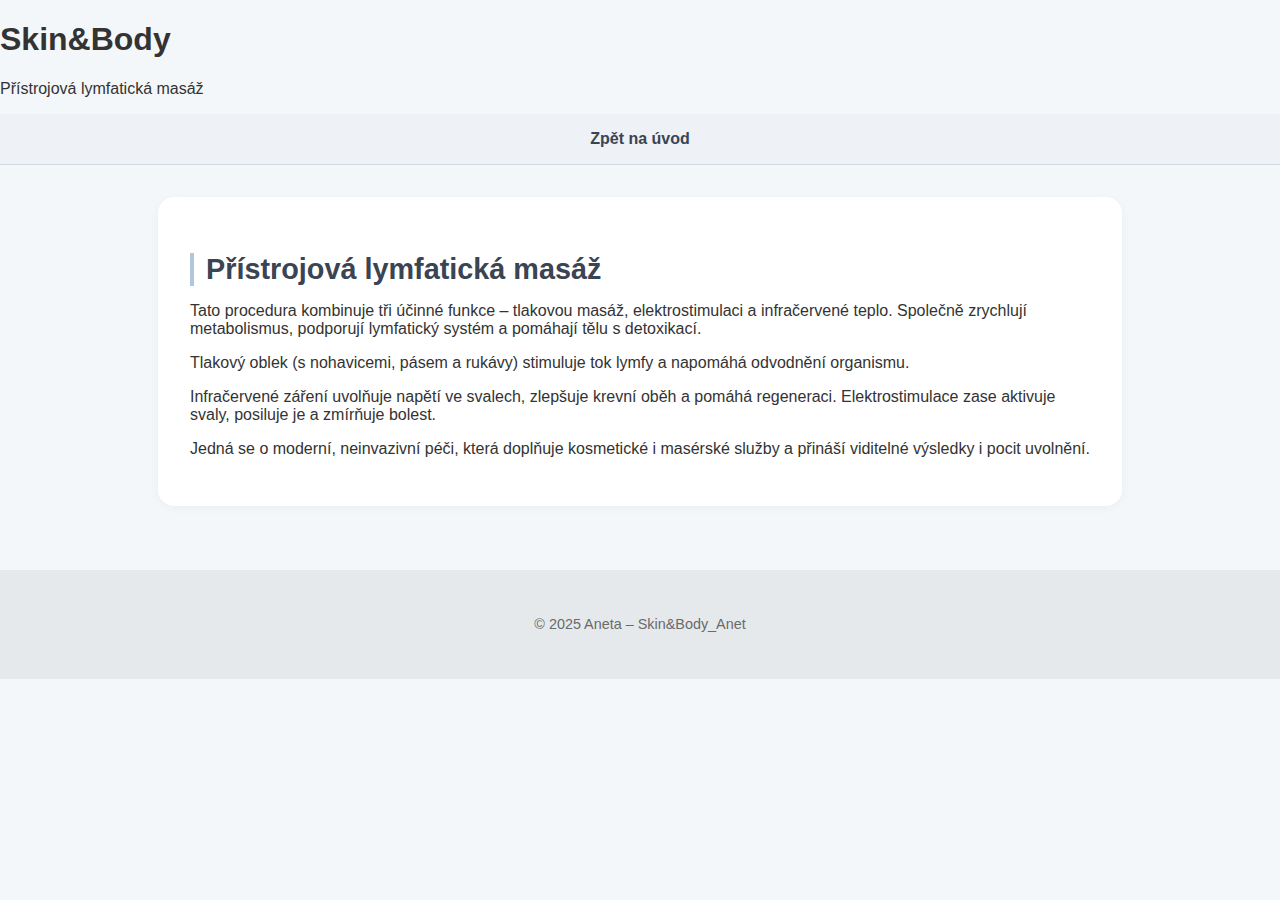
<file: lymfa.html>
<!DOCTYPE html>
<html lang="cs">
<head>
  <meta charset="UTF-8" />
  <meta name="viewport" content="width=device-width, initial-scale=1.0"/>
  <title>Lymfatická masáž – Skin&Body</title>
  <link rel="stylesheet" href="style.css" />
</head>
<body>
  <header>
    <h1>Skin&Body</h1>
    <p>Přístrojová lymfatická masáž</p>
  </header>

  <nav>
    <a href="index.html">Zpět na úvod</a>
  </nav>

  <section>
    <h2>Přístrojová lymfatická masáž</h2>
    <p>
      Tato procedura kombinuje tři účinné funkce – tlakovou masáž, elektrostimulaci a infračervené teplo. Společně zrychlují metabolismus, podporují lymfatický systém a pomáhají tělu s detoxikací.
    </p>
    <p>
      Tlakový oblek (s nohavicemi, pásem a rukávy) stimuluje tok lymfy a napomáhá odvodnění organismu.
    </p>
    <p>
      Infračervené záření uvolňuje napětí ve svalech, zlepšuje krevní oběh a pomáhá regeneraci. Elektrostimulace zase aktivuje svaly, posiluje je a zmírňuje bolest.
    </p>
    <p>
      Jedná se o moderní, neinvazivní péči, která doplňuje kosmetické i masérské služby a přináší viditelné výsledky i pocit uvolnění.
    </p>
  </section>
  

  <footer>
    <p>© 2025 Aneta – Skin&Body_Anet</p>
  </footer>
</body>
</html>
</file>
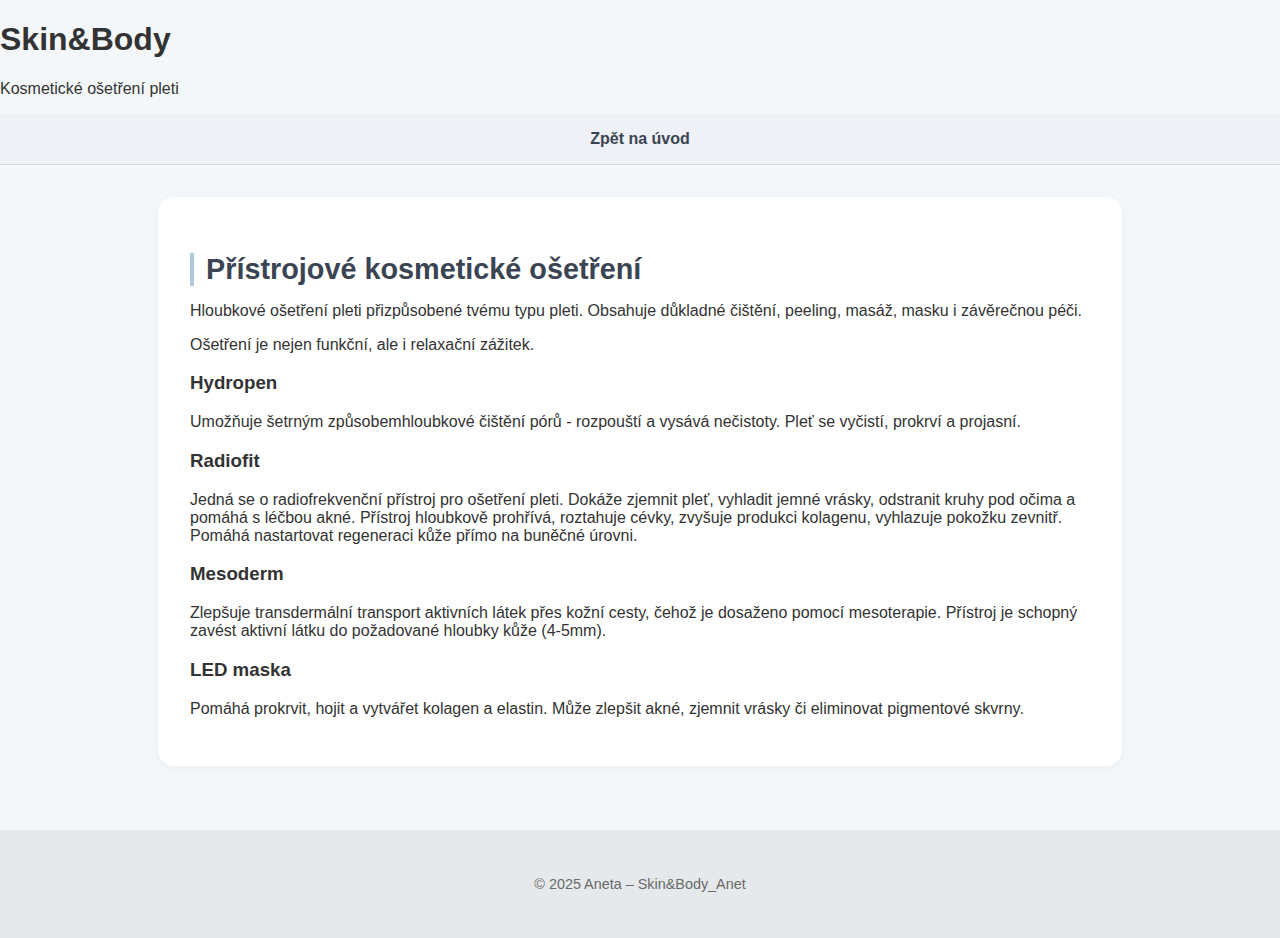
<file: plet.html>
<!DOCTYPE html>
<html lang="cs">
<head>
  <meta charset="UTF-8" />
  <meta name="viewport" content="width=device-width, initial-scale=1.0"/>
  <title>Péče o pleť – Skin&Body</title>
  <link rel="stylesheet" href="style.css" />
</head>
<body>
  <header>
    <h1>Skin&Body</h1>
    <p>Kosmetické ošetření pleti</p>
  </header>

  <nav>
    <a href="index.html">Zpět na úvod</a>
  </nav>

  <section>
    <h2>Přístrojové kosmetické ošetření</h2>
    <p>Hloubkové ošetření pleti přizpůsobené tvému typu pleti. Obsahuje důkladné čištění, peeling, masáž, masku i závěrečnou péči.</p>
    <p>Ošetření je nejen funkční, ale i relaxační zážitek.</p>
    <h3>Hydropen</h3>
    <p>Umožňuje šetrným způsobemhloubkové čištění pórů - rozpouští a vysává nečistoty. Pleť se vyčistí, prokrví a projasní.</p>
    <h3>Radiofit</h3>
    <p>Jedná se o radiofrekvenční přístroj pro ošetření pleti. Dokáže zjemnit pleť, vyhladit jemné vrásky, odstranit kruhy pod očima a pomáhá s léčbou akné. Přístroj hloubkově prohřívá, roztahuje cévky, zvyšuje produkci kolagenu, vyhlazuje pokožku zevnitř. Pomáhá nastartovat regeneraci kůže přímo na buněčné úrovni.</p>
    <h3>Mesoderm</h3>
    <p>Zlepšuje transdermální transport aktivních látek přes kožní cesty, čehož je dosaženo pomocí mesoterapie. Přístroj je schopný zavést aktivní látku do požadované hloubky kůže (4-5mm).</p>
    <h3>LED maska</h3>
    <p>Pomáhá prokrvit, hojit a vytvářet kolagen a elastin. Může zlepšit akné, zjemnit vrásky či eliminovat pigmentové skvrny.</p>
</section>
</section>

  <footer>
    <p>© 2025 Aneta – Skin&Body_Anet</p>
  </footer>
</body>
</html>
</file>
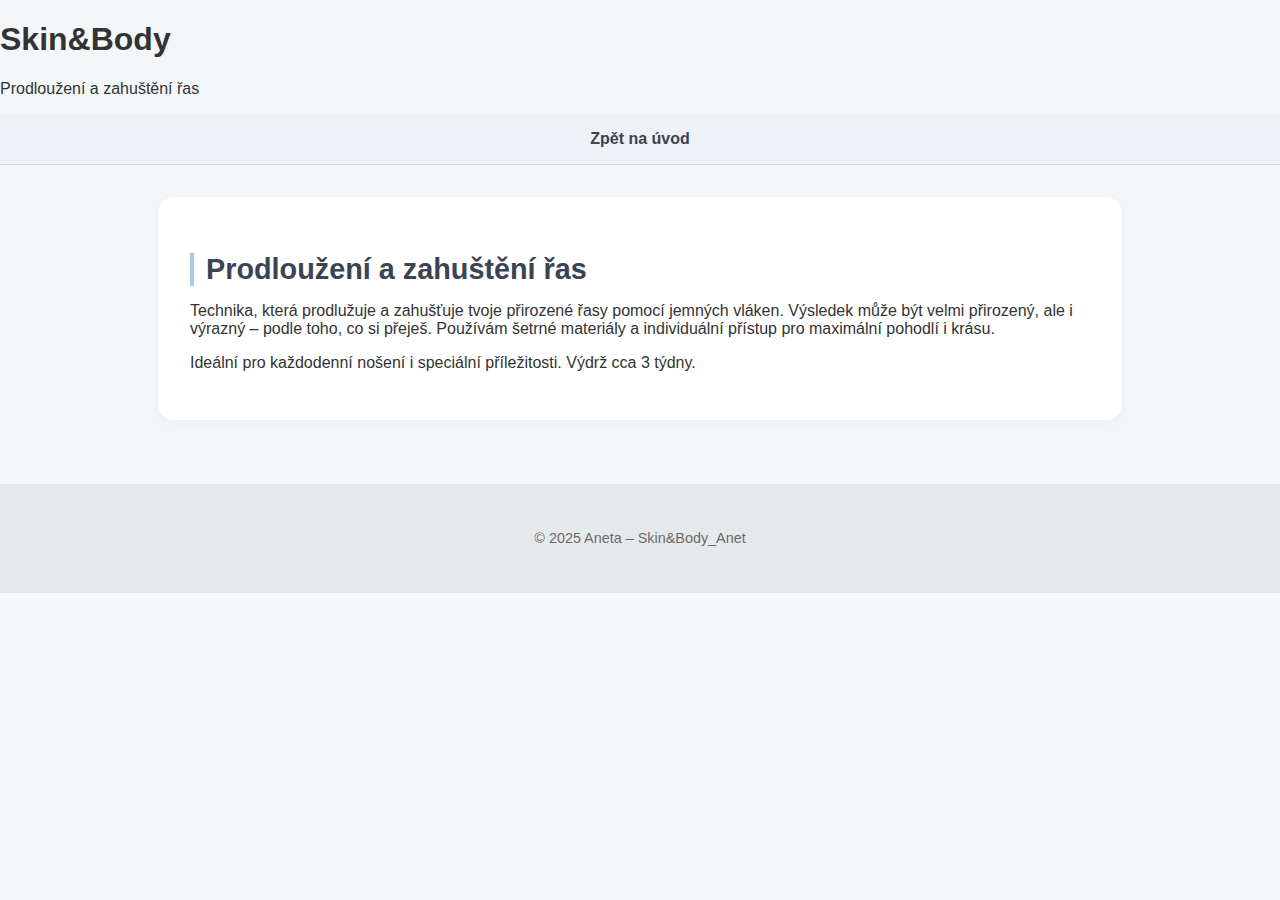
<file: rasy.html>
<!DOCTYPE html>
<html lang="cs">
<head>
  <meta charset="UTF-8" />
  <meta name="viewport" content="width=device-width, initial-scale=1.0"/>
  <title>Řasy – Skin&Body</title>
  <link rel="stylesheet" href="style.css" />
</head>
<body>
  <header>
    <h1>Skin&Body</h1>
    <p>Prodloužení a zahuštění řas</p>
  </header>

  <nav>
    <a href="index.html">Zpět na úvod</a>
  </nav>

  <section>
    <h2>Prodloužení a zahuštění řas</h2>
    <p>Technika, která prodlužuje a zahušťuje tvoje přirozené řasy pomocí jemných vláken. Výsledek může být velmi přirozený, ale i výrazný – podle toho, co si přeješ. Používám šetrné materiály a individuální přístup pro maximální pohodlí i krásu.</p>
    <p>Ideální pro každodenní nošení i speciální příležitosti. Výdrž cca 3 týdny.</p>
  </section>

  <footer>
    <p>© 2025 Aneta – Skin&Body_Anet</p>
  </footer>
</body>
</html>
</file>
<file: style.css>
body {
    font-family: 'Segoe UI', sans-serif;
    margin: 0;
    padding: 0;
    background-color: #f4f7fa;
    color: #333;
  }
  
  /* Hero sekce (hlavička) */
  header.hero {
    background-color: #eef2f5;
    padding: 3rem 1rem;
    text-align: center;
  }
  
  .hero-text h1 {
    font-size: 3rem;
    margin: 0 0 0.5rem;
  }
  
  .hero-text p {
    font-size: 1.2rem;
    color: #555;
  }
  
  /* Navigace */
  nav {
    background-color: #eef1f5;
    padding: 1rem 0;
    text-align: center;
    border-bottom: 1px solid #d0d8e0;
  }
  
  nav a {
    margin: 0 1.2rem;
    text-decoration: none;
    color: #3a4452;
    font-weight: 600;
    transition: color 0.3s ease;
  }
  
  nav a:hover {
    color: #8592a3;
  }
  
  /* Sekce */
  section {
    max-width: 900px;
    margin: 2rem auto;
    padding: 2rem;
    background-color: #ffffff;
    border-radius: 1rem;
    box-shadow: 0 2px 10px rgba(0, 0, 0, 0.04);
  }
  
  /* Styl pro detail služby */
  section.service-detail {
    max-width: 900px;
    margin: 3rem auto;
    padding: 2rem;
    background-color: #ffffff;
    border-radius: 1rem;
    box-shadow: 0 3px 12px rgba(0, 0, 0, 0.05);
  }
  
  /* Nadpisy */
  h2 {
    font-size: 1.8rem;
    margin-bottom: 1rem;
    color: #3a4452;
    border-left: 4px solid #b0c7dc;
    padding-left: 0.75rem;
  }
  
  /* Seznam služeb */
  ul {
    padding-left: 1.2rem;
    list-style: none;
  }
  
  ul li {
    margin-bottom: 1rem;
  }
  
  /* Ceník */
  .cenik table {
    width: 100%;
    border-collapse: collapse;
    margin-top: 1rem;
  }
  
  .cenik th,
  .cenik td {
    padding: 1rem;
    border-bottom: 1px solid #e0e0e0;
    text-align: left;
    font-size: 1rem;
  }
  
  .cenik th {
    background-color: #f0f3f7;
    color: #555;
  }
  
  /* Tlačítko-odkaz */
  .btn-link {
    display: inline-block;
    padding: 0.5rem 1rem;
    background-color: #dce7f3;
    color: #3a4452;
    border-radius: 0.5rem;
    text-decoration: none;
    font-weight: 500;
    transition: background-color 0.3s ease;
  }
  
  .btn-link:hover {
    background-color: #c7d7ea;
  }
  
  /* Footer */
  footer {
    text-align: center;
    padding: 2rem 1rem;
    font-size: 0.9rem;
    background-color: #e6e9ec;
    color: #6a6a6a;
    margin-top: 4rem;
  }
  
  footer a {
    color: #3a4452;
    text-decoration: none;
    font-weight: 500;
  }
  
  footer a:hover {
    text-decoration: underline;
  }
</file>
